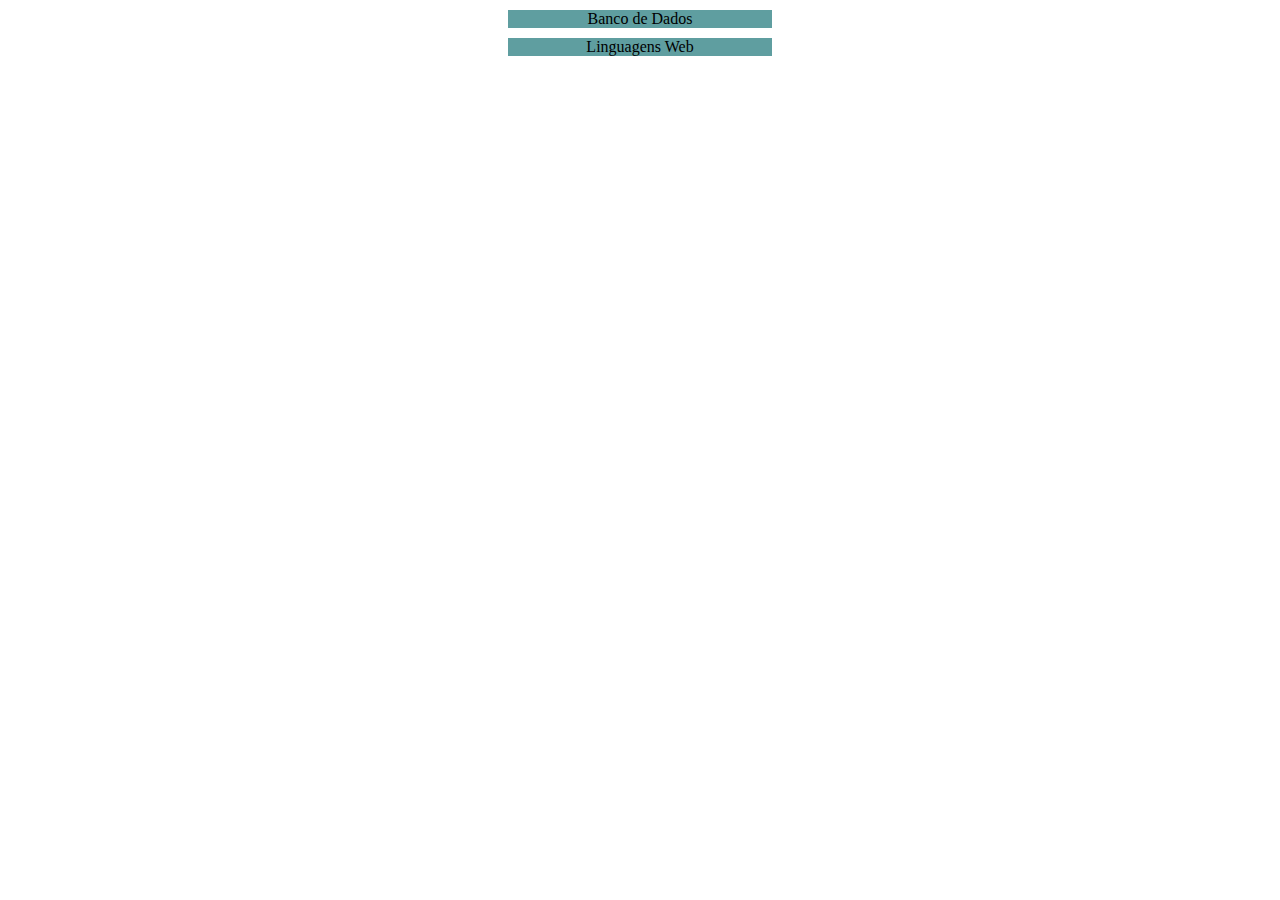
<file: index.html>
<!DOCTYPE html>
<html lang="en">
<head>
    <meta charset="UTF-8">
    <meta name="viewport" content="width=device-width, initial-scale=1.0">
    <title>HOME</title>
</head>
<style>
    a{
        display: flex;
        justify-content: center;
        align-items: center;
        background-color: cadetblue;
        margin: 10px;
        margin-left: 500px;
        margin-right: 500px;
        text-decoration: none;
        color :black

    }
</style>
<body>
    
    <a href="pageBD.html">Banco de Dados</a> <a href="pagelp.html">Linguagens Web</a>
</body>
</html>
</file>
